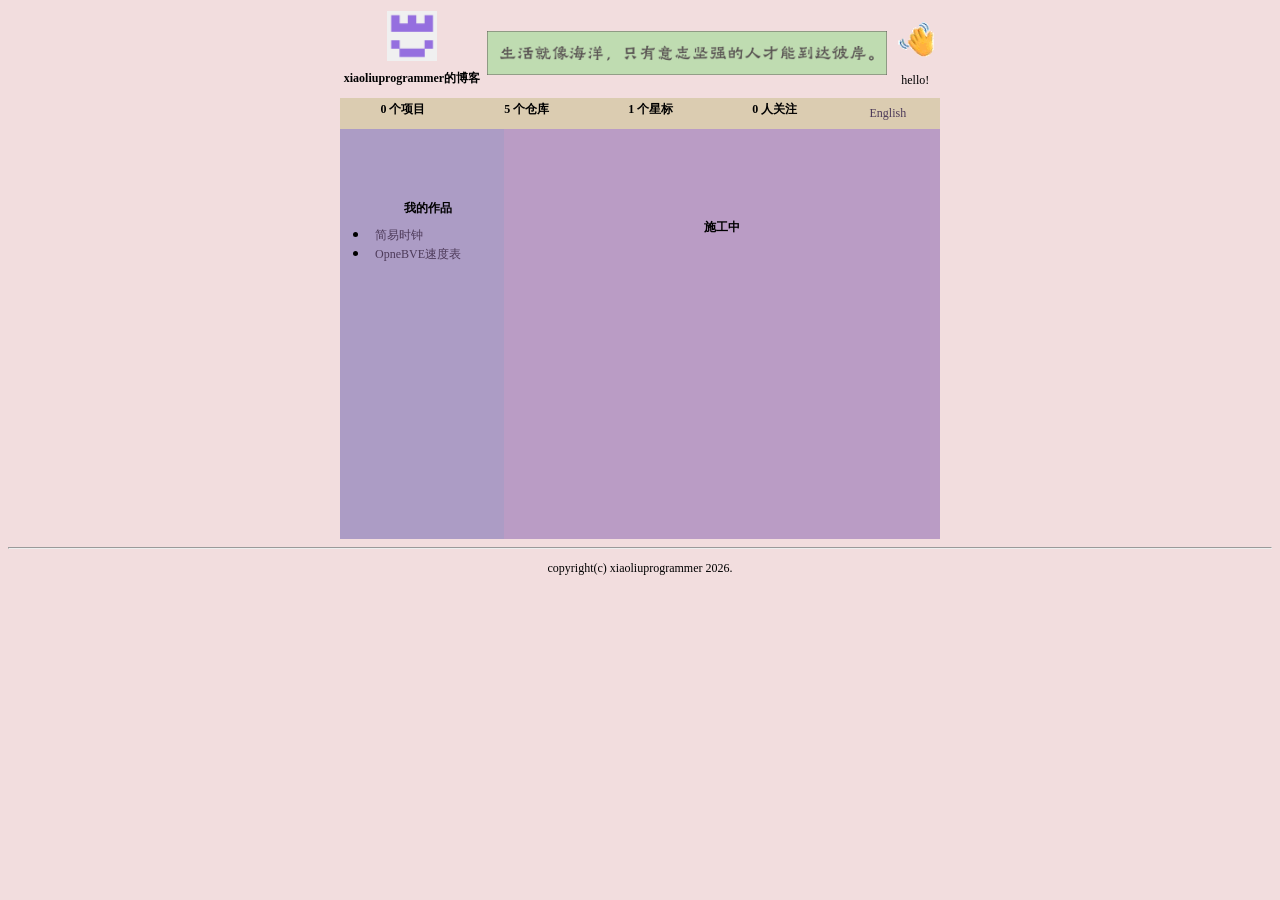
<file: index_cn.html>
<html lang="cn">
    <head>
        <title>xiaoliuprogrammer的Github页面</title>
        <meta http-equiv="Content-Type" content="text/html; charset=UTF-8">
        <link rel="stylesheet" type="text/css" href="style.css">
    </head>
    <body>
        <table align="center" width="600" height="90">
            <tbody>
                <tr align="center">
                    <td>
                        <img src="./img/head.png" alt="head" width="50">
                        <h1>xiaoliuprogrammer的博客</h1>
                    </td>
                    <td>
                        <img src="./img/share_cn.png" alt="text" width="400">
                    </td>
                    <td>
                        <img src="./img/hi.gif" alt="hello" width="43">
                        <p>hello!</p>
                    </td>
                </tr>
            </tbody>
        </table>
        <table align="center" width="600" height="20" style="background-color:#DBCCB1;">
            <tbody>
                <tr align="center">
                    <td>
                        <h1>0 个项目</h1>
                    </td>
                    <td>
                        <h1>5 个仓库</h1>
                    </td>
                    <td>
                        <h1>1 个星标</h1>
                    </td>
                    <td>
                        <h1>0 人关注</h1>
                    </td>
                    <td>
                        <a href="index_en.html">English</a>
                    </td>
                </tr>
            </tbody>
        </table>
        <table align="center" width="600" height="205" cellSpacing="0">
            <tbody>
                <tr>
                    <td width="10" style="background-color: #ac9cc5;"></td>
                    <td width="150" style="background-color: #ac9cc5;">
                        <h1 align="center">我的作品</h1>
                        <li><a href="https://github.com/xiaoliuprogrammer/SimpleClock">简易时钟</a></li>
                        <li><a href="https://github.com/xiaoliuprogrammer/OpenBVE_Speedometer">OpneBVE速度表</a></li>
                    </td>
                    <td align="center" style="background-color:#BA9CC5;">
                        <h1>施工中</h1>
                    </td>
                </tr>
            </tbody>
        </table>
        <table align="center" width="600" height="205" cellSpacing="0">
            <tbody>
                <tr>
                    <td width="10" style="background-color: #ac9cc5;"></td>
                    <td width="150" style="background-color: #ac9cc5;">

                    </td>
                    <td style="background-color:#BA9CC5;">
                    </td>
                </tr>
            </tbody>
        </table>
        <hr>
        <p align="center">
            copyright(c) xiaoliuprogrammer 2026.
        </p>
    </body>
</html>
</file>
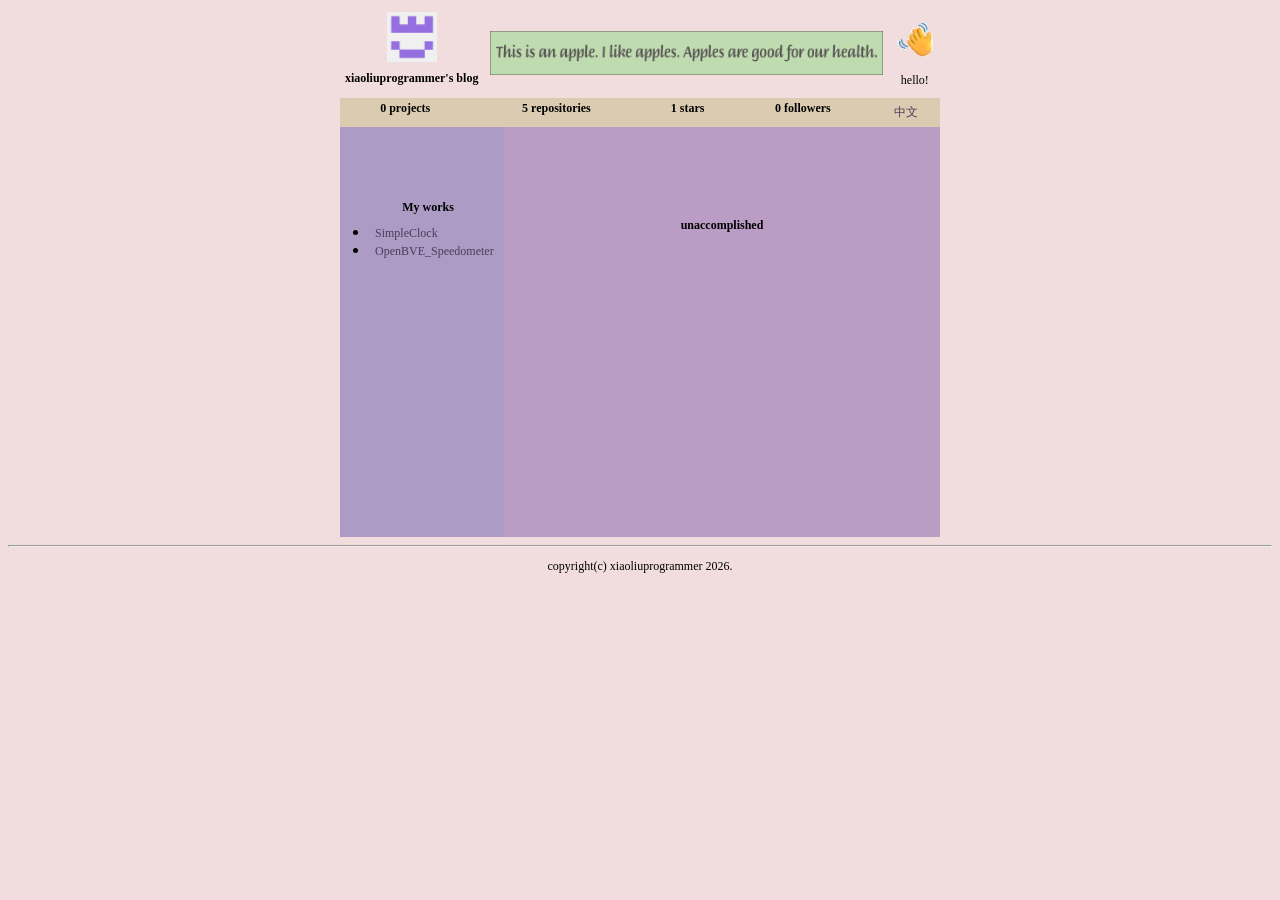
<file: index_en.html>
<html lang="en">
    <head>
        <title>xiaoliuprogrammer's Github Page</title>
        <meta http-equiv="Content-Type" content="text/html; charset=UTF-8">
        <link rel="stylesheet" type="text/css" href="style.css">
    </head>
    <body>
        <table align="center" width="600" height="90">
            <tbody>
                <tr align="center">
                    <td>
                        <img src="./img/head.png" alt="head" width="50">
                        <h1>xiaoliuprogrammer's blog</h1>
                    </td>
                    <td>
                        <img src="./img/share_en.png" alt="text" width="393">
                    </td>
                    <td>
                        <img src="./img/hi.gif" alt="hello" width="43">
                        <p>hello!</p>
                    </td>
                </tr>
            </tbody>
        </table>
        <table align="center" width="600" height="20" style="background-color:#DBCCB1;">
            <tbody>
                <tr align="center">
                    <td>
                        <h1>0 projects</h1>
                    </td>
                    <td>
                        <h1>5 repositories</h1>
                    </td>
                    <td>
                        <h1>1 stars</h1>
                    </td>
                    <td>
                        <h1>0 followers</h1>
                    </td>
                    <td>
                        <a href="index_cn.html">中文</a>
                    </td>
                </tr>
            </tbody>
        </table>
        <table align="center" width="600" height="205" cellSpacing="0">
            <tbody>
                <tr>
                    <td width="10" style="background-color: #ac9cc5;"></td>
                    <td width="150" style="background-color: #ac9cc5;">
                        <h1 align="center">My works</h1>
                        <li><a href="https://github.com/xiaoliuprogrammer/SimpleClock">SimpleClock</a></li>
                        <li><a href="https://github.com/xiaoliuprogrammer/OpenBVE_Speedometer">OpenBVE_Speedometer</a></li>
                    </td>
                    <td align="center" style="background-color:#BA9CC5;">
                        <h1>unaccomplished</h1>
                    </td>
                </tr>
            </tbody>
        </table>
        <table align="center" width="600" height="205" cellSpacing="0">
            <tbody>
                <tr>
                    <td width="10" style="background-color: #ac9cc5;"></td>
                    <td width="150" style="background-color: #ac9cc5;">

                    </td>
                    <td style="background-color:#BA9CC5;">
                    </td>
                </tr>
            </tbody>
        </table>
        <hr>
        <p align="center">
            copyright(c) xiaoliuprogrammer 2026.
        </p>
    </body>
</html>
</file>
<file: style.css>
BODY {
    color: black;
    background-color: #F2DDDE;
}
H1 {
    font-family: 宋体;
    font-size: 9pt;
}
P {
    font-family: 宋体;
    font-size: 9pt;
}
A {
    font-family: 宋体;
    font-size: 9pt;
    color: #4D3A59;
    text-decoration: none;
}
A:hover {
    font-family: 宋体;
    font-size: 9pt;
    color: #465E65;
    text-decoration: none;
}
</file>
